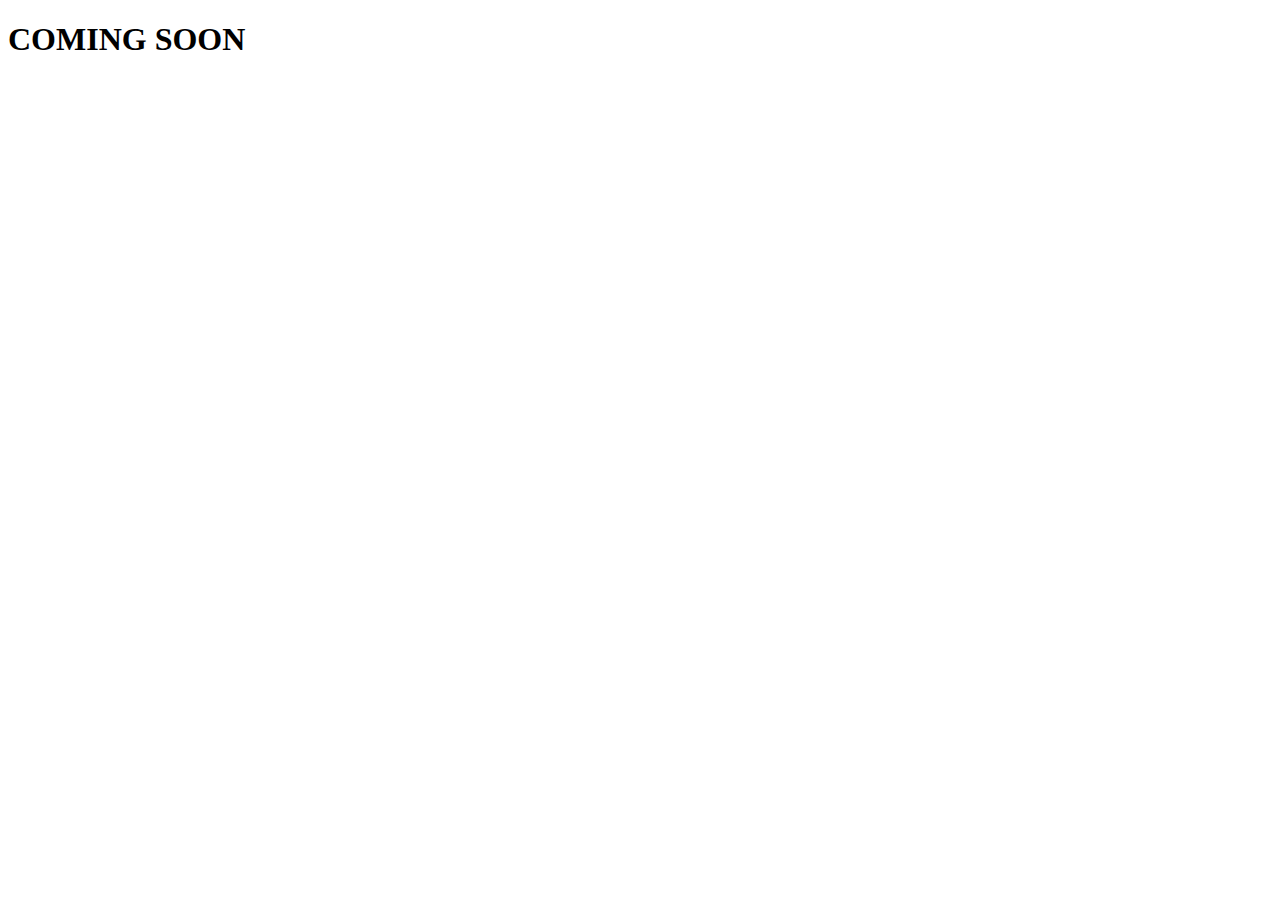
<file: MY WEBSITE v1.0/coding.html>
<!DOCTYPE html>
<html lang="en">
<head>
    <meta charset="UTF-8">
    <meta name="viewport" content="width=device-width, initial-scale=1.0">
    <title>Document</title>
</head>
<body>
    <h1>COMING SOON</h1>
</body>
</html>
</file>
